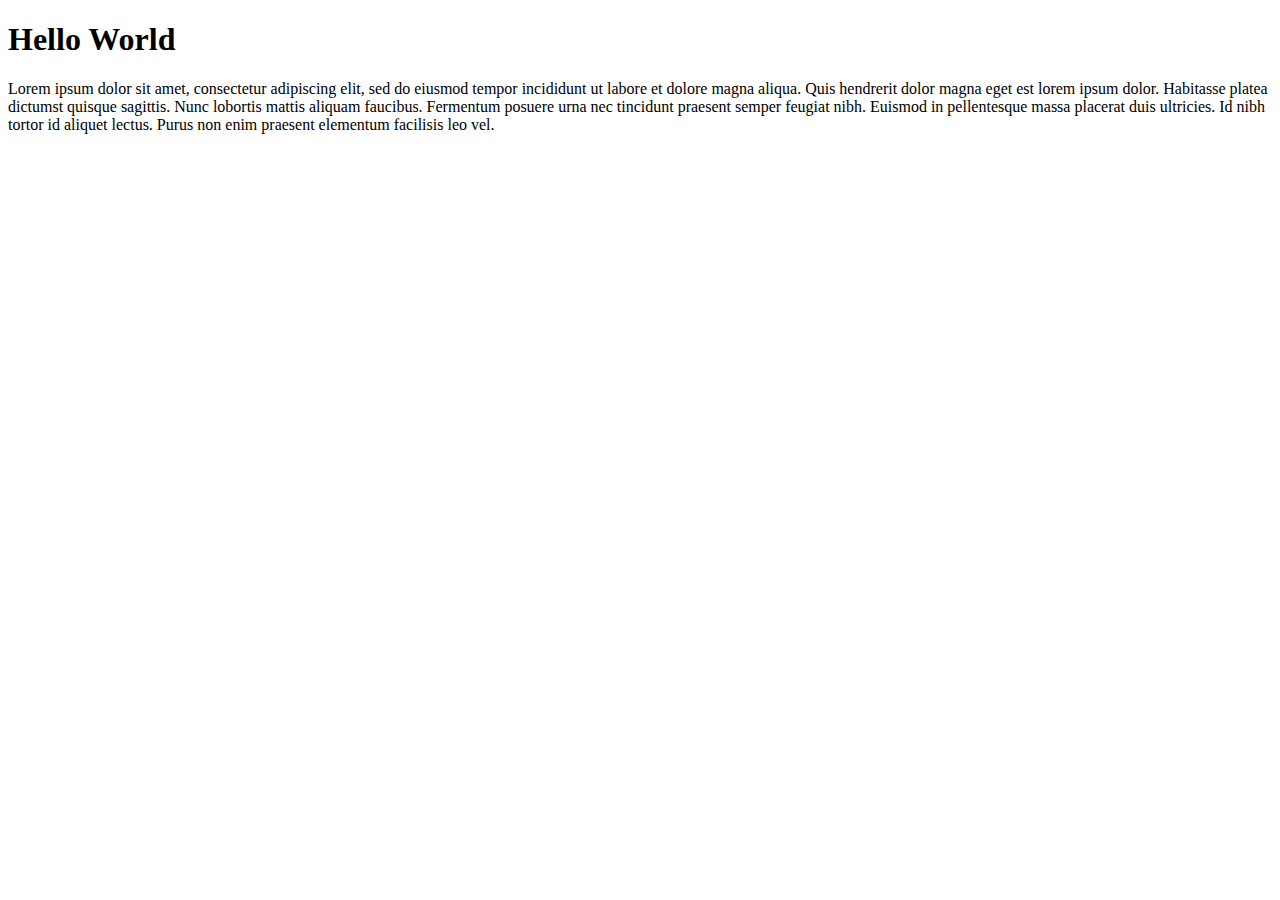
<file: exercise 1 /index.html>
<!DOCTYPE html>
<html lang="en">

<head>
    <meta charset="utf-8">
    <title>Exercise 1 | Hello World</title>
</head>

<body>
    <h1>Hello World</h1>
    <p>Lorem ipsum dolor sit amet, consectetur adipiscing elit, sed do eiusmod tempor incididunt ut labore et dolore
        magna aliqua. Quis hendrerit dolor magna eget est lorem ipsum dolor. Habitasse platea dictumst quisque sagittis.
        Nunc lobortis mattis aliquam faucibus. Fermentum posuere urna nec tincidunt praesent semper feugiat nibh.
        Euismod in pellentesque massa placerat duis ultricies. Id nibh tortor id aliquet lectus. Purus non enim praesent
        elementum facilisis leo vel.
    </p>
</body>

</html>
</file>
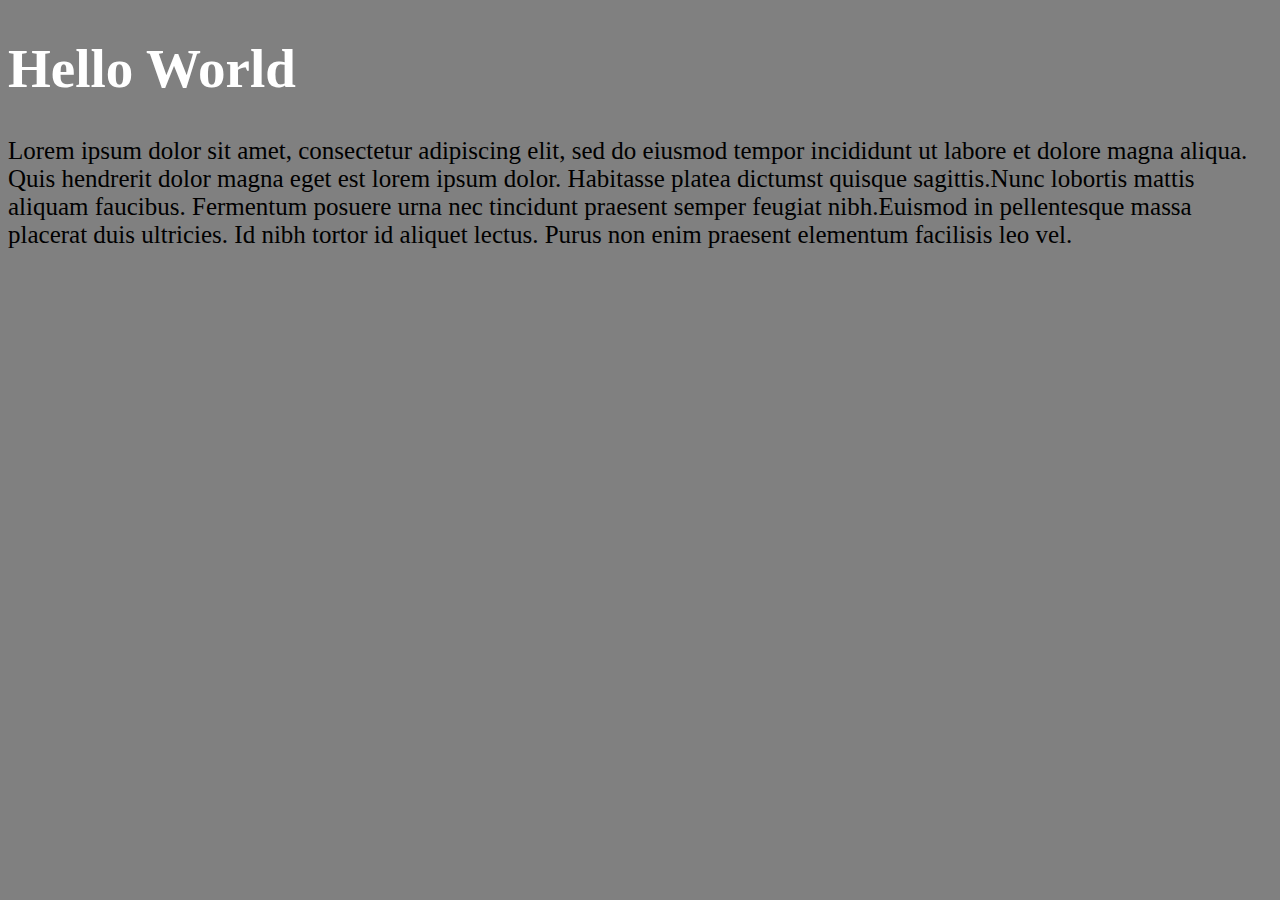
<file: exercise 2/index.html>
<!DOCTYPE html>
<html lng="en">

<head>
    <meta charset="utf-8">
    <title>Exercise 2 | CSS </title>
    <link rel="stylesheet" href="style.css">
</head>

<body>
    <h1 id="heading">Hello World</h1>
    <p class="para1">Lorem ipsum dolor sit amet, consectetur adipiscing elit, sed do eiusmod tempor incididunt ut labore
        et dolore magna aliqua. Quis hendrerit dolor magna eget est lorem ipsum dolor. Habitasse platea dictumst quisque
        sagittis.Nunc lobortis mattis aliquam faucibus. Fermentum posuere urna nec tincidunt praesent semper feugiat
        nibh.Euismod in pellentesque massa placerat duis ultricies. Id nibh tortor id aliquet lectus. Purus non enim
        praesent elementum facilisis leo vel.
    </p>
</body>

</html>
</file>
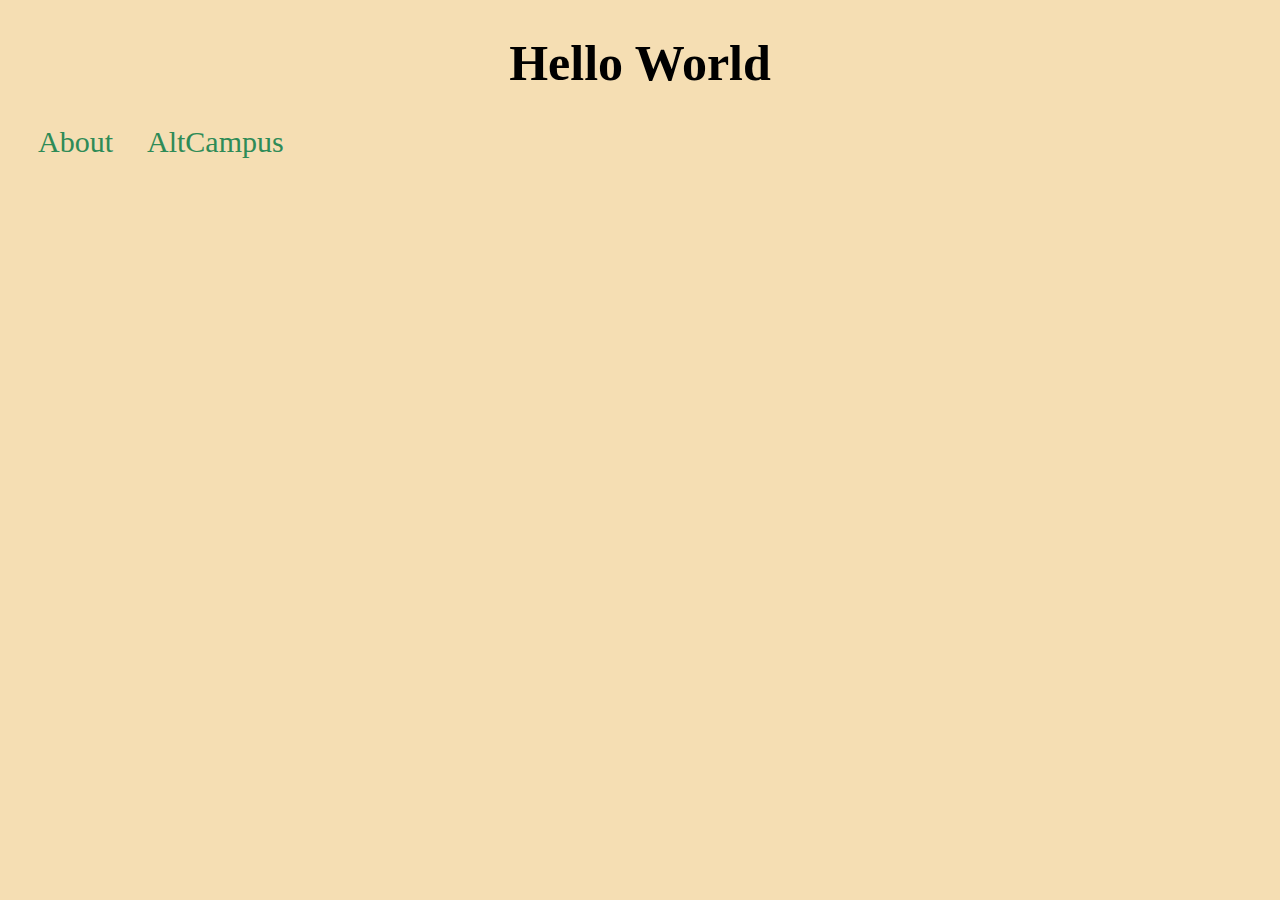
<file: exercise 3/1/index.html>
<!DOCTYPE html>
<html lng="en">

<head>
    <meta charset="utf-8">
    <title>Exercise 3 | 1</title>
    <link rel="stylesheet" href="style.css">
</head>

<body>
    <h1>Hello World</h1>
    <span class="links"><a href="about.html">About</a></span>
    <span class="links"><a href="https://altcampus.io/" target="_blank">AltCampus</a></span>
</body>

</html>
</file>
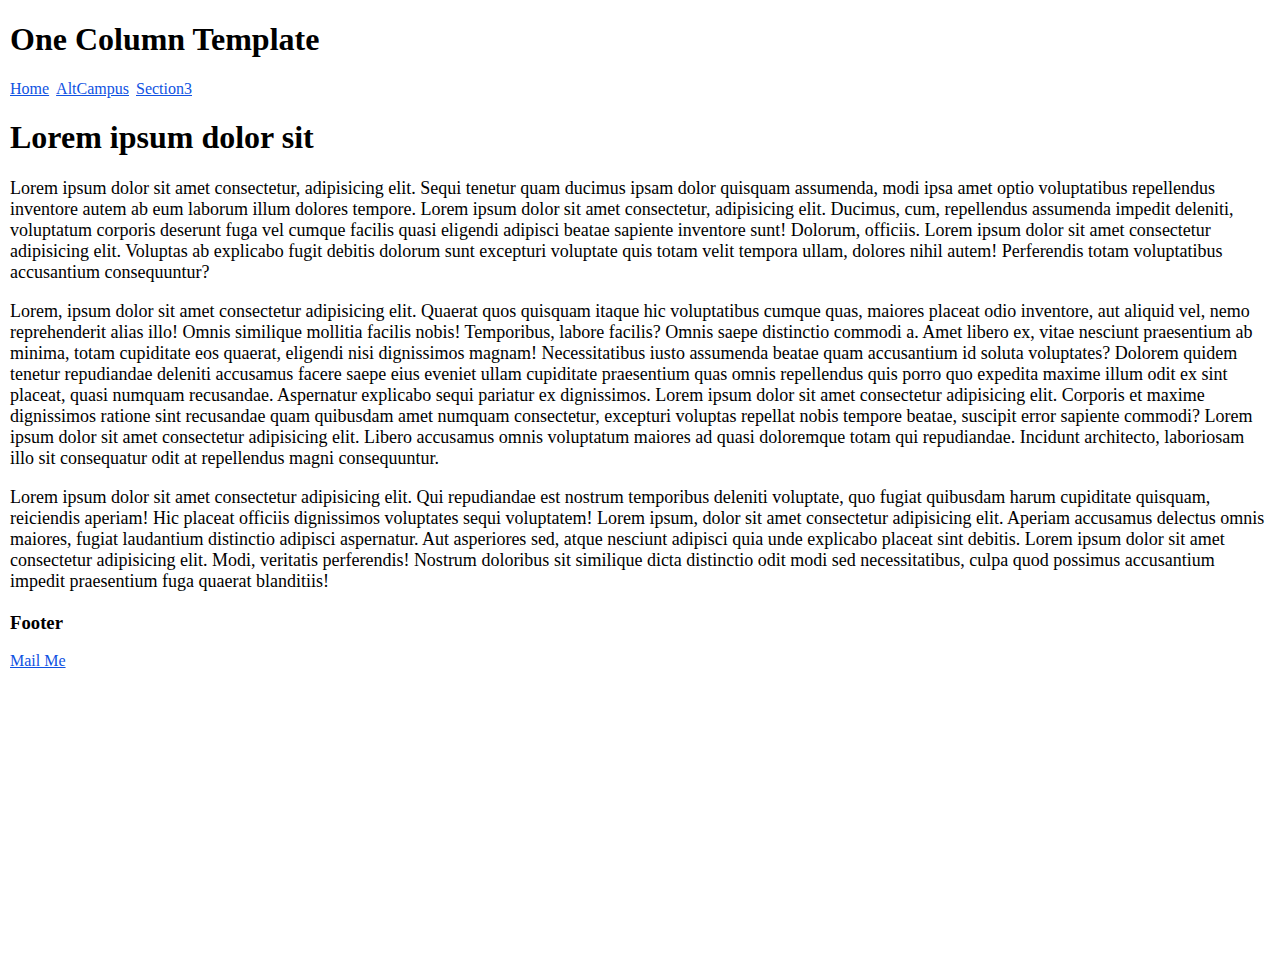
<file: pair-programming/about.html>
<!DOCTYPE html>
<html lang="en">

<head>
    <meta charset="UTF-8" />
    <title>Pair Programming | About Page</title>
    <link rel="stylesheet" href="style.css" />
</head>

<body>
    <header>
        <h1>One Column Template</h1>
        <nav>
            <ul>
                <li><a href="home.html">Home</a></li>
                <!-- -->
                <li><a href="https://altcampus.io/" target="_blank">AltCampus</a></li>
                <!-- -->
                <li><a href="home.html#sec3">Section3</a></li>
            </ul>
        </nav>
    </header>
    <main>
        <section>
            <article>
                <h1>Lorem ipsum dolor sit</h1>
                <p>
                    Lorem ipsum dolor sit amet consectetur, adipisicing elit. Sequi tenetur quam ducimus ipsam dolor
                    quisquam assumenda, modi ipsa amet optio voluptatibus repellendus inventore autem ab eum laborum
                    illum
                    dolores tempore. Lorem ipsum dolor sit amet consectetur, adipisicing elit. Ducimus, cum, repellendus
                    assumenda impedit deleniti, voluptatum corporis deserunt fuga vel cumque facilis quasi eligendi
                    adipisci
                    beatae sapiente inventore sunt! Dolorum, officiis. Lorem ipsum dolor sit amet consectetur
                    adipisicing
                    elit. Voluptas ab explicabo fugit debitis dolorum sunt excepturi voluptate quis totam velit tempora
                    ullam, dolores nihil autem! Perferendis totam voluptatibus accusantium consequuntur?
                </p>
                <p>
                    Lorem, ipsum dolor sit amet consectetur adipisicing elit. Quaerat quos quisquam itaque hic
                    voluptatibus
                    cumque quas, maiores placeat odio inventore, aut aliquid vel, nemo reprehenderit alias illo! Omnis
                    similique mollitia facilis nobis! Temporibus, labore facilis? Omnis saepe distinctio commodi a. Amet
                    libero ex, vitae nesciunt praesentium ab minima, totam cupiditate eos quaerat, eligendi nisi
                    dignissimos
                    magnam! Necessitatibus iusto assumenda beatae quam accusantium id soluta voluptates? Dolorem quidem
                    tenetur repudiandae deleniti accusamus facere saepe eius eveniet ullam cupiditate praesentium quas
                    omnis
                    repellendus quis porro quo expedita maxime illum odit ex sint placeat, quasi numquam recusandae.
                    Aspernatur explicabo sequi pariatur ex dignissimos. Lorem ipsum dolor sit amet consectetur
                    adipisicing
                    elit. Corporis et maxime dignissimos ratione sint recusandae quam quibusdam amet numquam
                    consectetur,
                    excepturi voluptas repellat nobis tempore beatae, suscipit error sapiente commodi? Lorem ipsum dolor
                    sit
                    amet consectetur adipisicing elit. Libero accusamus omnis voluptatum maiores ad quasi doloremque
                    totam
                    qui repudiandae. Incidunt architecto, laboriosam illo sit consequatur odit at repellendus magni
                    consequuntur.
                </p>
                <p id="sec3">
                    Lorem ipsum dolor sit amet consectetur adipisicing elit. Qui repudiandae est nostrum temporibus
                    deleniti
                    voluptate, quo fugiat quibusdam harum cupiditate quisquam, reiciendis aperiam! Hic placeat officiis
                    dignissimos voluptates sequi voluptatem! Lorem ipsum, dolor sit amet consectetur adipisicing elit.
                    Aperiam accusamus delectus omnis maiores, fugiat laudantium distinctio adipisci aspernatur. Aut
                    asperiores sed, atque nesciunt adipisci quia unde explicabo placeat sint debitis. Lorem ipsum dolor
                    sit
                    amet consectetur adipisicing elit. Modi, veritatis perferendis! Nostrum doloribus sit similique
                    dicta
                    distinctio odit modi sed necessitatibus, culpa quod possimus accusantium impedit praesentium fuga
                    quaerat blanditiis!
                </p>

            </article>
        </section>
    </main>
    <footer>
        <h3>Footer</h3>
        <a href="mailto:jaybhoyar1997@gmail.com?subject=Reaching%20Out&body=How%20are%20you?">Mail Me</a>
    </footer>
</body>

</html>
</file>
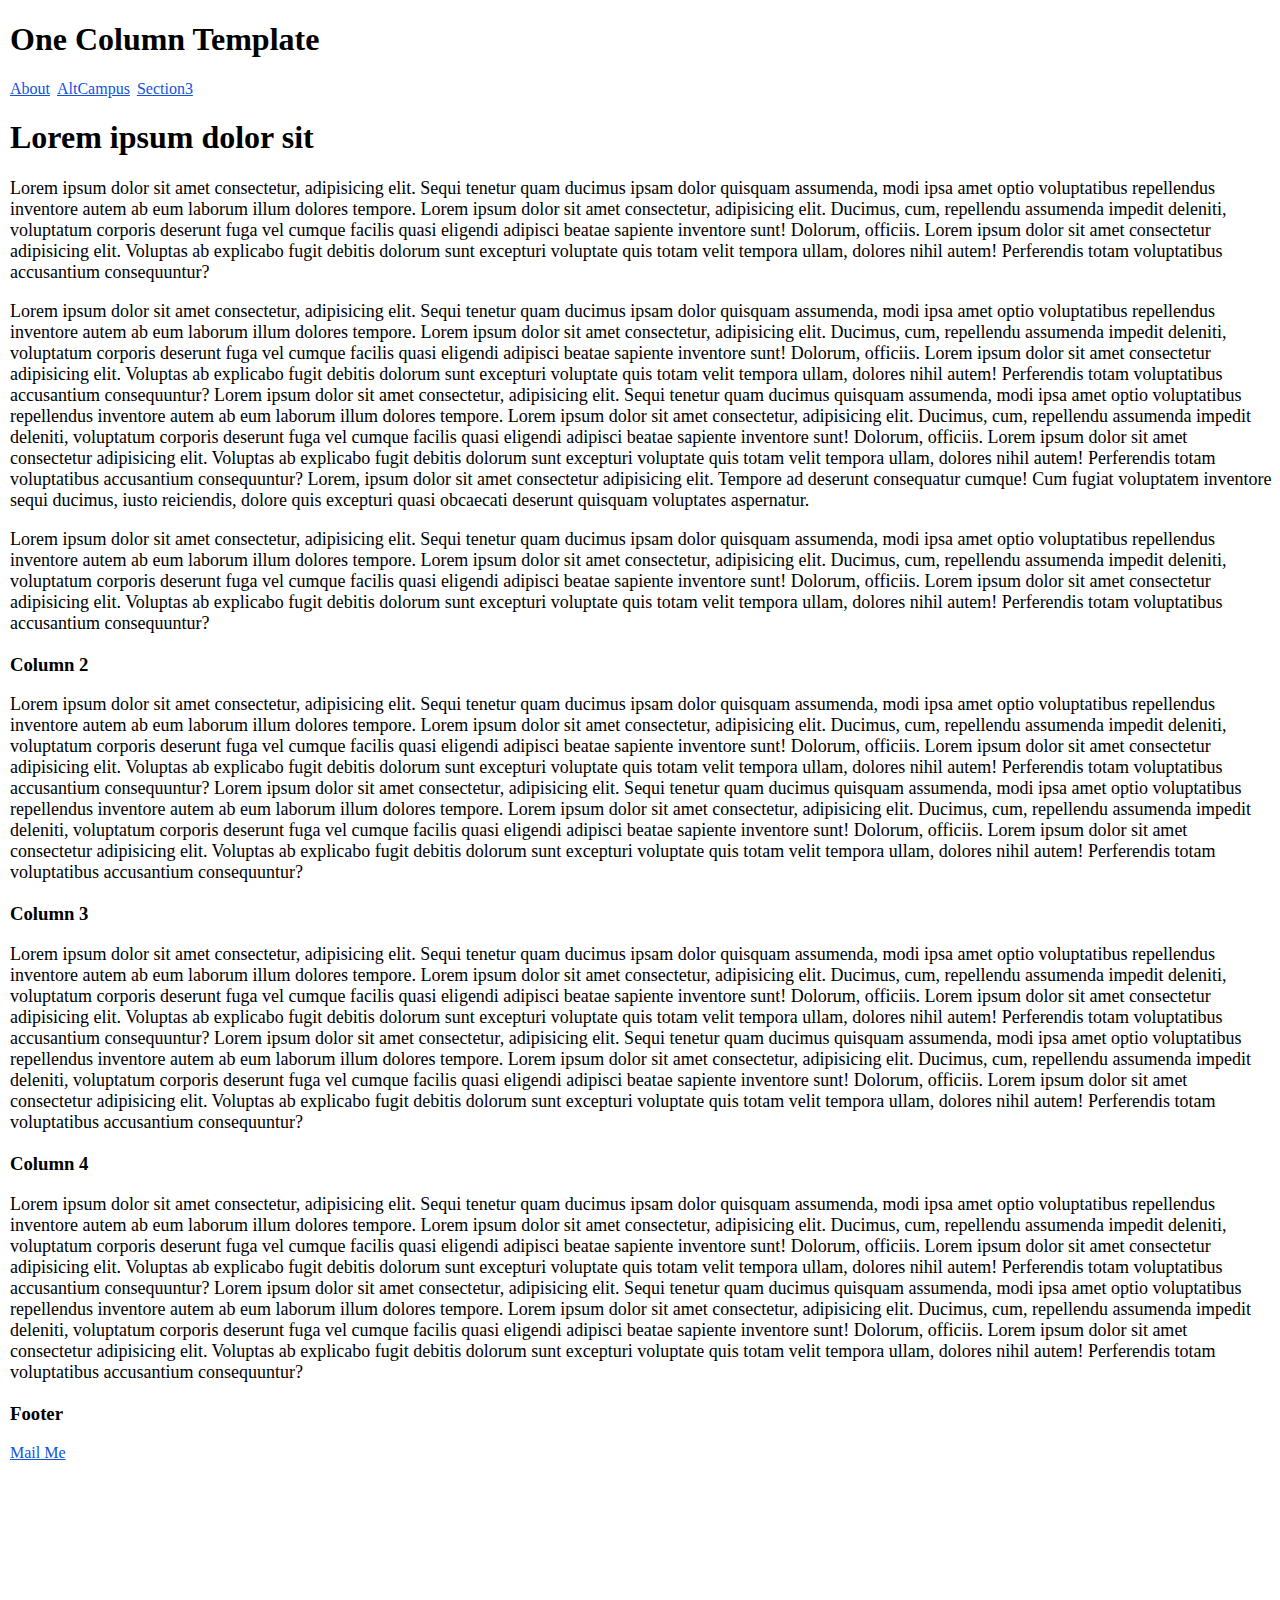
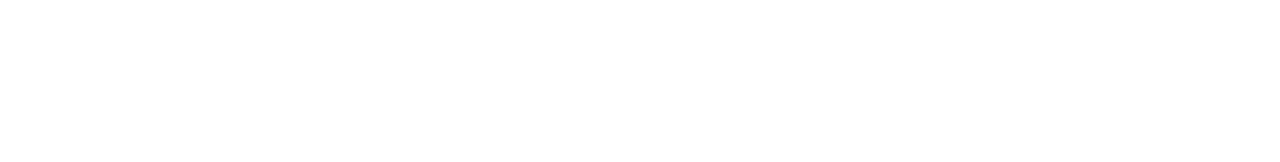
<file: pair-programming/home.html>
<!DOCTYPE html>
<html lang="en">

<head>
    <meta charset="UTF-8" />
    <title>Pair Programming | Home Page</title>
    <link rel="stylesheet" href="style.css" />
</head>

<body>
    <header>
        <h1>One Column Template</h1>
        <nav>
            <ul>
                <li><a href="about.html">About</a></li>
                <!-- -->
                <li><a href="https://altcampus.io/" target="_blank">AltCampus</a></li>
                <!-- -->
                <li><a href="#sec3">Section3</a></li>
            </ul>
        </nav>
    </header>
    <main>
        <section>
            <article>
                <h1>Lorem ipsum dolor sit</h1>
                <p>
                    Lorem ipsum dolor sit amet consectetur, adipisicing elit. Sequi tenetur quam ducimus ipsam dolor
                    quisquam assumenda, modi ipsa amet optio voluptatibus repellendus inventore autem ab eum laborum
                    illum dolores tempore. Lorem ipsum dolor sit amet consectetur, adipisicing elit. Ducimus, cum,
                    repellendu assumenda impedit deleniti, voluptatum corporis deserunt fuga vel cumque facilis quasi
                    eligendi adipisci beatae sapiente inventore sunt! Dolorum, officiis. Lorem ipsum dolor sit amet
                    consectetur adipisicing elit. Voluptas ab explicabo fugit debitis dolorum sunt excepturi voluptate
                    quis totam velit tempora ullam, dolores nihil autem! Perferendis totam voluptatibus accusantium
                    consequuntur?
                </p>
                <p>
                    Lorem ipsum dolor sit amet consectetur, adipisicing elit. Sequi tenetur quam ducimus ipsam dolor
                    quisquam assumenda, modi ipsa amet optio voluptatibus repellendus inventore autem ab eum laborum
                    illum dolores tempore. Lorem ipsum dolor sit amet consectetur, adipisicing elit. Ducimus, cum,
                    repellendu assumenda impedit deleniti, voluptatum corporis deserunt fuga vel cumque facilis quasi
                    eligendi adipisci beatae sapiente inventore sunt! Dolorum, officiis. Lorem ipsum dolor sit amet
                    consectetur adipisicing elit. Voluptas ab explicabo fugit debitis dolorum sunt excepturi voluptate
                    quis totam velit tempora ullam, dolores nihil autem! Perferendis totam voluptatibus accusantium
                    consequuntur? Lorem ipsum dolor sit amet consectetur, adipisicing elit. Sequi tenetur quam ducimus
                    quisquam assumenda, modi ipsa amet optio voluptatibus repellendus inventore autem ab eum laborum
                    illum dolores tempore. Lorem ipsum dolor sit amet consectetur, adipisicing elit. Ducimus, cum,
                    repellendu assumenda impedit deleniti, voluptatum corporis deserunt fuga vel cumque facilis quasi
                    eligendi adipisci beatae sapiente inventore sunt! Dolorum, officiis. Lorem ipsum dolor sit amet
                    consectetur adipisicing elit. Voluptas ab explicabo fugit debitis dolorum sunt excepturi voluptate
                    quis totam velit tempora ullam, dolores nihil autem! Perferendis totam voluptatibus accusantium
                    consequuntur? Lorem, ipsum dolor sit amet consectetur adipisicing elit. Tempore ad deserunt
                    consequatur cumque! Cum fugiat voluptatem inventore sequi ducimus, iusto reiciendis, dolore quis
                    excepturi quasi obcaecati deserunt quisquam voluptates aspernatur.
                </p>
                <p>
                    Lorem ipsum dolor sit amet consectetur, adipisicing elit. Sequi tenetur quam ducimus ipsam dolor
                    quisquam assumenda, modi ipsa amet optio voluptatibus repellendus inventore autem ab eum laborum
                    illum dolores tempore. Lorem ipsum dolor sit amet consectetur, adipisicing elit. Ducimus, cum,
                    repellendu assumenda impedit deleniti, voluptatum corporis deserunt fuga vel cumque facilis quasi
                    eligendi adipisci beatae sapiente inventore sunt! Dolorum, officiis. Lorem ipsum dolor sit amet
                    consectetur adipisicing elit. Voluptas ab explicabo fugit debitis dolorum sunt excepturi voluptate
                    quis totam velit tempora ullam, dolores nihil autem! Perferendis totam voluptatibus accusantium
                    consequuntur?
                </p>
            </article>
        </section>
        <section>
            <article>
                <h3>Column 2</h3>
                <p>
                    Lorem ipsum dolor sit amet consectetur, adipisicing elit. Sequi tenetur quam ducimus ipsam dolor
                    quisquam assumenda, modi ipsa amet optio voluptatibus repellendus inventore autem ab eum laborum
                    illum dolores tempore. Lorem ipsum dolor sit amet consectetur, adipisicing elit. Ducimus, cum,
                    repellendu assumenda impedit deleniti, voluptatum corporis deserunt fuga vel cumque facilis quasi
                    eligendi adipisci beatae sapiente inventore sunt! Dolorum, officiis. Lorem ipsum dolor sit amet
                    consectetur adipisicing elit. Voluptas ab explicabo fugit debitis dolorum sunt excepturi voluptate
                    quis totam velit tempora ullam, dolores nihil autem! Perferendis totam voluptatibus accusantium
                    consequuntur? Lorem ipsum dolor sit amet consectetur, adipisicing elit. Sequi tenetur quam ducimus
                    quisquam assumenda, modi ipsa amet optio voluptatibus repellendus inventore autem ab eum laborum
                    illum dolores tempore. Lorem ipsum dolor sit amet consectetur, adipisicing elit. Ducimus, cum,
                    repellendu assumenda impedit deleniti, voluptatum corporis deserunt fuga vel cumque facilis quasi
                    eligendi adipisci beatae sapiente inventore sunt! Dolorum, officiis. Lorem ipsum dolor sit amet
                    consectetur adipisicing elit. Voluptas ab explicabo fugit debitis dolorum sunt excepturi voluptate
                    quis totam velit tempora ullam, dolores nihil autem! Perferendis totam voluptatibus accusantium
                    consequuntur?
                </p>
            </article>
        </section>
        <section>
            <article>
                <h3 id="sec3">Column 3</h3>
                <p>
                    Lorem ipsum dolor sit amet consectetur, adipisicing elit. Sequi tenetur quam ducimus ipsam dolor
                    quisquam assumenda, modi ipsa amet optio voluptatibus repellendus inventore autem ab eum laborum
                    illum dolores tempore. Lorem ipsum dolor sit amet consectetur, adipisicing elit. Ducimus, cum,
                    repellendu assumenda impedit deleniti, voluptatum corporis deserunt fuga vel cumque facilis quasi
                    eligendi adipisci beatae sapiente inventore sunt! Dolorum, officiis. Lorem ipsum dolor sit amet
                    consectetur adipisicing elit. Voluptas ab explicabo fugit debitis dolorum sunt excepturi voluptate
                    quis totam velit tempora ullam, dolores nihil autem! Perferendis totam voluptatibus accusantium
                    consequuntur? Lorem ipsum dolor sit amet consectetur, adipisicing elit. Sequi tenetur quam ducimus
                    quisquam assumenda, modi ipsa amet optio voluptatibus repellendus inventore autem ab eum laborum
                    illum dolores tempore. Lorem ipsum dolor sit amet consectetur, adipisicing elit. Ducimus, cum,
                    repellendu assumenda impedit deleniti, voluptatum corporis deserunt fuga vel cumque facilis quasi
                    eligendi adipisci beatae sapiente inventore sunt! Dolorum, officiis. Lorem ipsum dolor sit amet
                    consectetur adipisicing elit. Voluptas ab explicabo fugit debitis dolorum sunt excepturi voluptate
                    quis totam velit tempora ullam, dolores nihil autem! Perferendis totam voluptatibus accusantium
                    consequuntur?
                </p>
            </article>
        </section>
        <section>
            <article>
                <h3>Column 4</h3>
                <p>
                    Lorem ipsum dolor sit amet consectetur, adipisicing elit. Sequi tenetur quam ducimus ipsam dolor
                    quisquam assumenda, modi ipsa amet optio voluptatibus repellendus inventore autem ab eum laborum
                    illum dolores tempore. Lorem ipsum dolor sit amet consectetur, adipisicing elit. Ducimus, cum,
                    repellendu assumenda impedit deleniti, voluptatum corporis deserunt fuga vel cumque facilis quasi
                    eligendi adipisci beatae sapiente inventore sunt! Dolorum, officiis. Lorem ipsum dolor sit amet
                    consectetur adipisicing elit. Voluptas ab explicabo fugit debitis dolorum sunt excepturi voluptate
                    quis totam velit tempora ullam, dolores nihil autem! Perferendis totam voluptatibus accusantium
                    consequuntur? Lorem ipsum dolor sit amet consectetur, adipisicing elit. Sequi tenetur quam ducimus
                    quisquam assumenda, modi ipsa amet optio voluptatibus repellendus inventore autem ab eum laborum
                    illum dolores tempore. Lorem ipsum dolor sit amet consectetur, adipisicing elit. Ducimus, cum,
                    repellendu assumenda impedit deleniti, voluptatum corporis deserunt fuga vel cumque facilis quasi
                    eligendi adipisci beatae sapiente inventore sunt! Dolorum, officiis. Lorem ipsum dolor sit amet
                    consectetur adipisicing elit. Voluptas ab explicabo fugit debitis dolorum sunt excepturi voluptate
                    quis totam velit tempora ullam, dolores nihil autem! Perferendis totam voluptatibus accusantium
                    consequuntur?
                </p>
            </article>
        </section>
    </main>
    <footer>
        <h3>Footer</h3>
        <a href="mailto:jaybhoyar1997@gmail.com?subject=Reaching%20Out&body=How%20are%20you?">Mail Me</a>
    </footer>
</body>

</html>
</file>
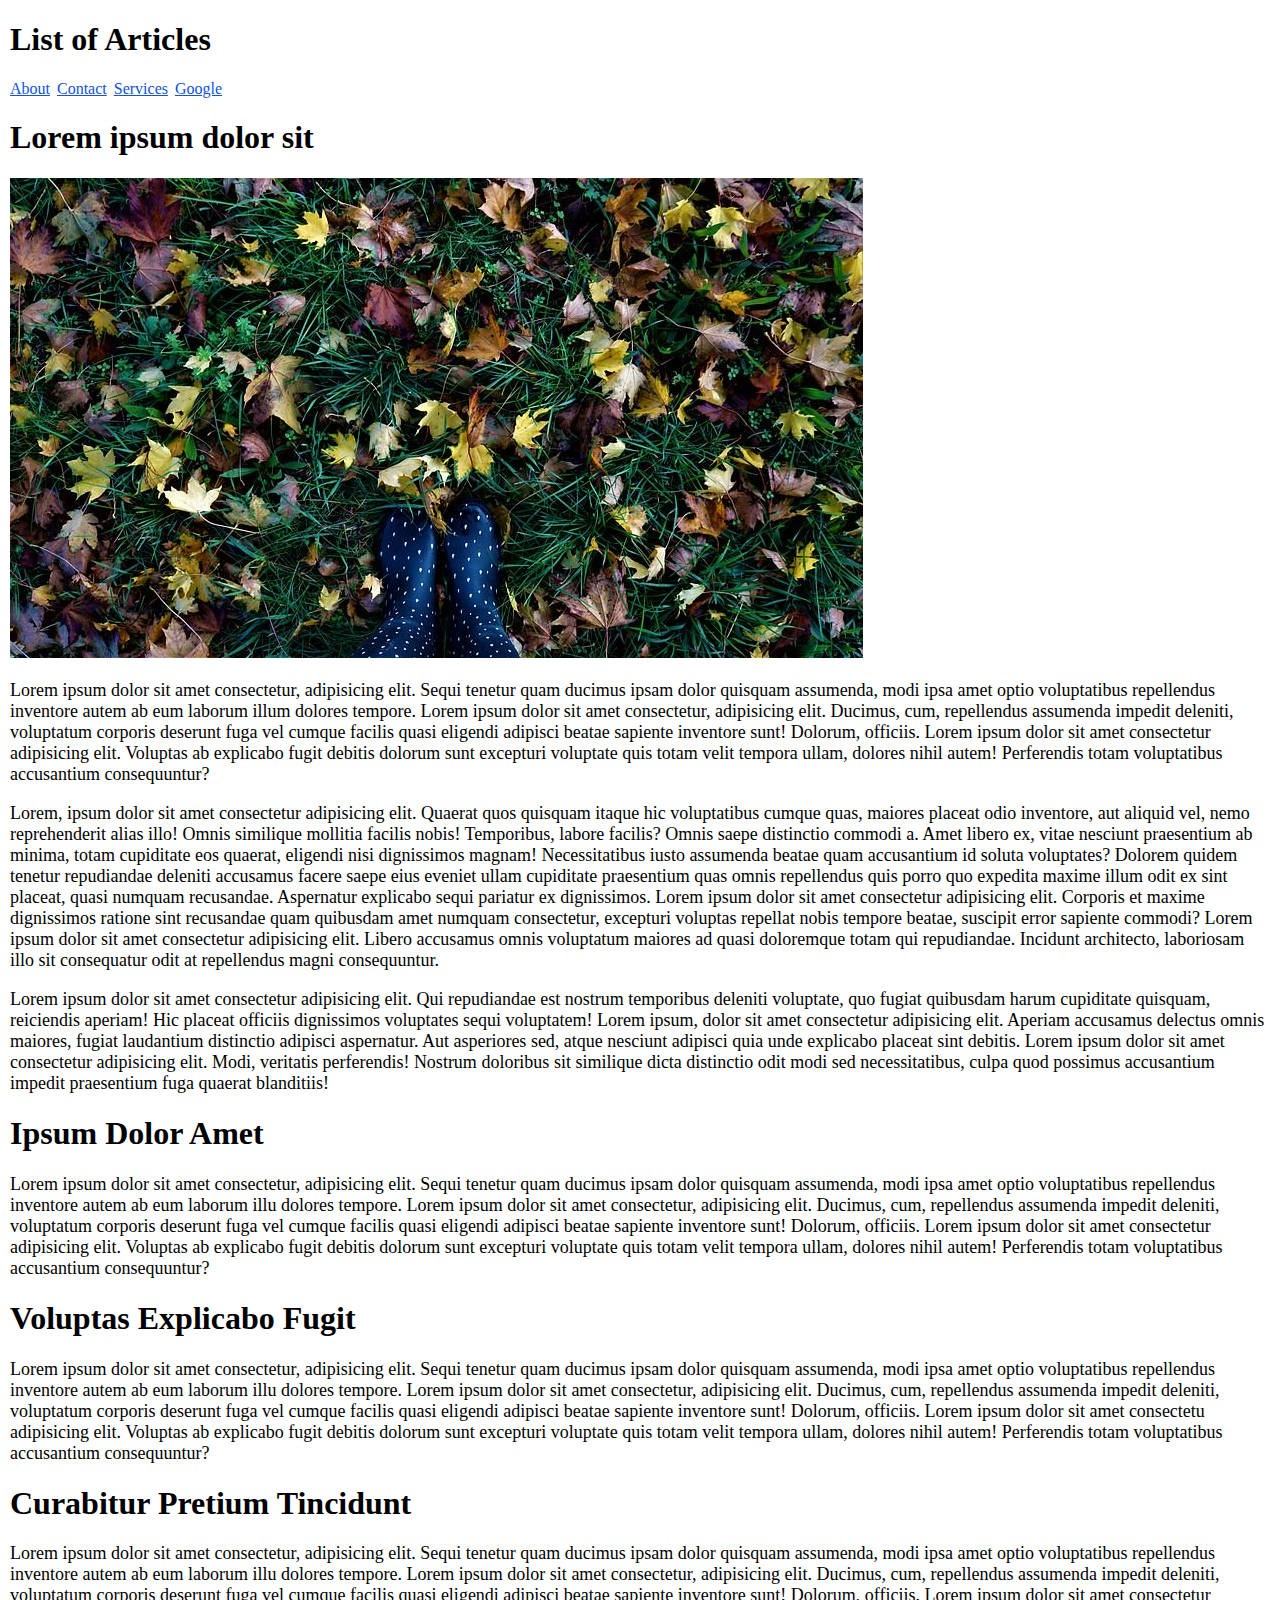
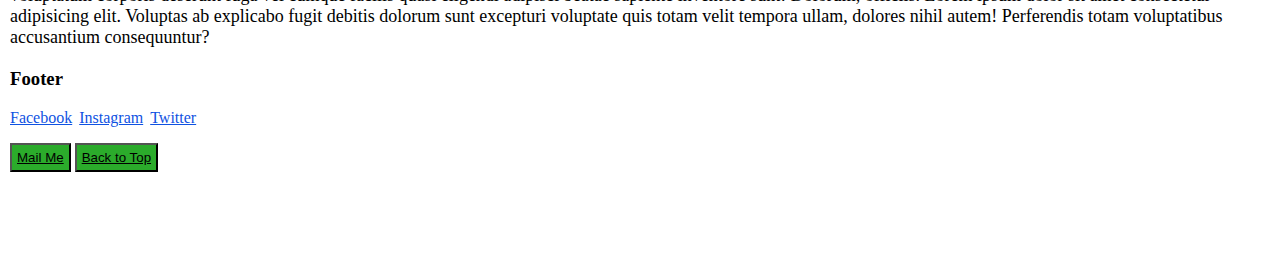
<file: project/about.html>
<!DOCTYPE html>
<html lang="en">

<head>
    <meta charset="UTF-8" />
    <title>Project | About Page</title>
    <link rel="stylesheet" href="style.css" />
</head>

<body id="top">
    <header>
        <h1>List of Articles</h1>
        <nav>
            <ul>
                <li><a href="about.html">About</a></li>
                <li><a href="contact.html">Contact</a></li>
                <li><a href="service.html">Services</a></li>
                <li><a href="https://google.co.in" target="_blank">Google</a></li>
            </ul>
        </nav>
    </header>
    <main>
        <section>
            <article>
                <h1>Lorem ipsum dolor sit</h1>
                <img src="../project/assets/images/autumn.jpg" alt="autumn">
                <p>
                    Lorem ipsum dolor sit amet consectetur, adipisicing elit. Sequi tenetur quam ducimus ipsam dolor
                    quisquam assumenda, modi ipsa amet optio voluptatibus repellendus inventore autem ab eum laborum
                    illum
                    dolores tempore. Lorem ipsum dolor sit amet consectetur, adipisicing elit. Ducimus, cum, repellendus
                    assumenda impedit deleniti, voluptatum corporis deserunt fuga vel cumque facilis quasi eligendi
                    adipisci
                    beatae sapiente inventore sunt! Dolorum, officiis. Lorem ipsum dolor sit amet consectetur
                    adipisicing
                    elit. Voluptas ab explicabo fugit debitis dolorum sunt excepturi voluptate quis totam velit tempora
                    ullam, dolores nihil autem! Perferendis totam voluptatibus accusantium consequuntur?
                </p>
                <p>
                    Lorem, ipsum dolor sit amet consectetur adipisicing elit. Quaerat quos quisquam itaque hic
                    voluptatibus
                    cumque quas, maiores placeat odio inventore, aut aliquid vel, nemo reprehenderit alias illo! Omnis
                    similique mollitia facilis nobis! Temporibus, labore facilis? Omnis saepe distinctio commodi a. Amet
                    libero ex, vitae nesciunt praesentium ab minima, totam cupiditate eos quaerat, eligendi nisi
                    dignissimos
                    magnam! Necessitatibus iusto assumenda beatae quam accusantium id soluta voluptates? Dolorem quidem
                    tenetur repudiandae deleniti accusamus facere saepe eius eveniet ullam cupiditate praesentium quas
                    omnis
                    repellendus quis porro quo expedita maxime illum odit ex sint placeat, quasi numquam recusandae.
                    Aspernatur explicabo sequi pariatur ex dignissimos. Lorem ipsum dolor sit amet consectetur
                    adipisicing
                    elit. Corporis et maxime dignissimos ratione sint recusandae quam quibusdam amet numquam
                    consectetur,
                    excepturi voluptas repellat nobis tempore beatae, suscipit error sapiente commodi? Lorem ipsum dolor
                    sit
                    amet consectetur adipisicing elit. Libero accusamus omnis voluptatum maiores ad quasi doloremque
                    totam
                    qui repudiandae. Incidunt architecto, laboriosam illo sit consequatur odit at repellendus magni
                    consequuntur.
                </p>
                <p>
                    Lorem ipsum dolor sit amet consectetur adipisicing elit. Qui repudiandae est nostrum temporibus
                    deleniti
                    voluptate, quo fugiat quibusdam harum cupiditate quisquam, reiciendis aperiam! Hic placeat officiis
                    dignissimos voluptates sequi voluptatem! Lorem ipsum, dolor sit amet consectetur adipisicing elit.
                    Aperiam accusamus delectus omnis maiores, fugiat laudantium distinctio adipisci aspernatur. Aut
                    asperiores sed, atque nesciunt adipisci quia unde explicabo placeat sint debitis. Lorem ipsum dolor
                    sit
                    amet consectetur adipisicing elit. Modi, veritatis perferendis! Nostrum doloribus sit similique
                    dicta
                    distinctio odit modi sed necessitatibus, culpa quod possimus accusantium impedit praesentium fuga
                    quaerat blanditiis!
                </p>
            </article>
        </section>
        <section>
            <article>
                <h1>Ipsum Dolor Amet</h1>
                <p>
                    Lorem ipsum dolor sit amet consectetur, adipisicing elit. Sequi tenetur quam ducimus ipsam dolor
                    quisquam assumenda, modi ipsa amet optio voluptatibus repellendus inventore autem ab eum laborum
                    illu dolores tempore. Lorem ipsum dolor sit amet consectetur, adipisicing elit. Ducimus, cum,
                    repellendus
                    assumenda impedit deleniti, voluptatum corporis deserunt fuga vel cumque facilis quasi eligendi
                    adipisci
                    beatae sapiente inventore sunt! Dolorum, officiis. Lorem ipsum dolor sit amet consectetur
                    adipisicing
                    elit. Voluptas ab explicabo fugit debitis dolorum sunt excepturi voluptate quis totam velit tempora
                    ullam, dolores nihil autem! Perferendis totam voluptatibus accusantium consequuntur?
                </p>
            </article>
        </section>
        <section>
            <article>
                <h1>Voluptas Explicabo Fugit</h1>
                <p>
                    Lorem ipsum dolor sit amet consectetur, adipisicing elit. Sequi tenetur quam ducimus ipsam dolor
                    quisquam assumenda, modi ipsa amet optio voluptatibus repellendus inventore autem ab eum laborum
                    illu dolores tempore. Lorem ipsum dolor sit amet consectetur, adipisicing elit. Ducimus, cum,
                    repellendus assumenda impedit deleniti, voluptatum corporis deserunt fuga vel cumque facilis quasi
                    eligendi adipisci beatae sapiente inventore sunt! Dolorum, officiis. Lorem ipsum dolor sit amet
                    consectetu adipisicing elit. Voluptas ab explicabo fugit debitis dolorum sunt excepturi voluptate
                    quis totam velit tempora ullam, dolores nihil autem! Perferendis totam voluptatibus accusantium
                    consequuntur?
                </p>
            </article>
        </section>
        <section>
            <article>
                <h1>Curabitur Pretium Tincidunt</h1>
                <p>
                    Lorem ipsum dolor sit amet consectetur, adipisicing elit. Sequi tenetur quam ducimus ipsam dolor
                    quisquam assumenda, modi ipsa amet optio voluptatibus repellendus inventore autem ab eum laborum
                    illu dolores tempore. Lorem ipsum dolor sit amet consectetur, adipisicing elit. Ducimus, cum,
                    repellendus
                    assumenda impedit deleniti, voluptatum corporis deserunt fuga vel cumque facilis quasi eligendi
                    adipisci
                    beatae sapiente inventore sunt! Dolorum, officiis. Lorem ipsum dolor sit amet consectetur
                    adipisicing
                    elit. Voluptas ab explicabo fugit debitis dolorum sunt excepturi voluptate quis totam velit tempora
                    ullam, dolores nihil autem! Perferendis totam voluptatibus accusantium consequuntur?
                </p>
            </article>
        </section>
    </main>
    <footer>
        <h3>Footer</h3>
        <nav>
            <ul>
                <li><a href="https://www.facebook.com/" target="_blank">Facebook</a></li>
                <li><a href="https://www.instagram.com/" target="_blank">Instagram</a></li>
                <li><a href="https://twitter.com/jaybhoyar/" target="_blank">Twitter</a></li>
            </ul>
        </nav>
        <button class="btn">
            <a href="mailto:jaybhoyar1997@gmail.com?subject=Reaching%20Out&body=How%20are%20you?">Mail
                Me</a>
        </button>
        <button class="btn"><a href="#top">Back to Top</a></button>
    </footer>
</body>

</html>
</file>
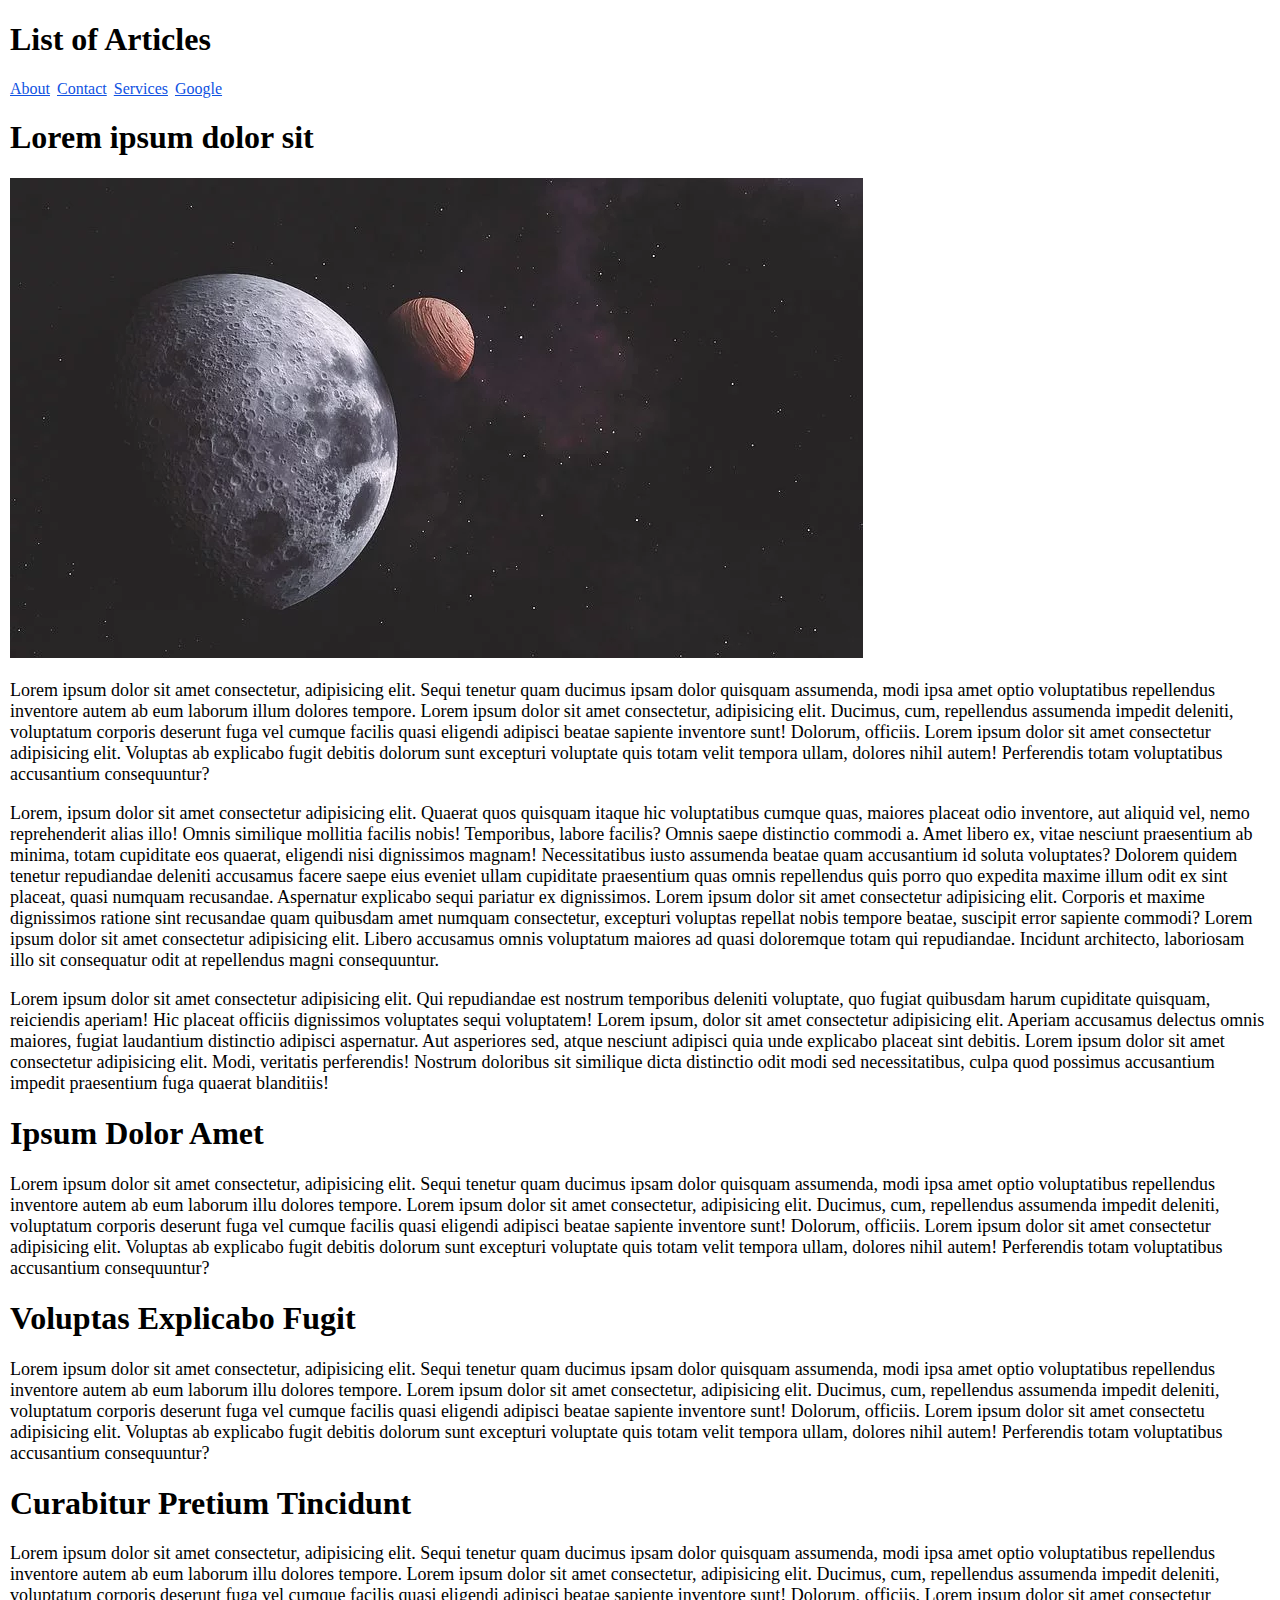
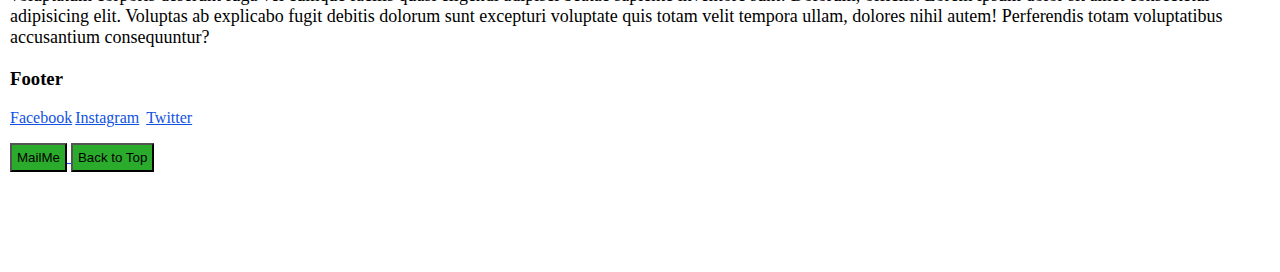
<file: project/contact.html>
<!DOCTYPE html>
<html lang="en">

<head>
    <meta charset="UTF-8" />
    <title>Project | Contact Page</title>
    <link rel="stylesheet" href="style.css" />
</head>

<body id="top">
    <header>
        <h1>List of Articles</h1>
        <nav>
            <ul>
                <li><a href="about.html">About</a></li>
                <li><a href="contact.html">Contact</a></li>
                <li><a href="service.html">Services</a></li>
                <li><a href="https://google.co.in" target="_blank">Google</a></li>
            </ul>
        </nav>
    </header>
    <main>
        <section>
            <article>
                <h1>Lorem ipsum dolor sit</h1>
                <img src="../project/assets/images/universe.webp" alt="universe">
                <p>
                    Lorem ipsum dolor sit amet consectetur, adipisicing elit. Sequi tenetur quam ducimus ipsam dolor
                    quisquam assumenda, modi ipsa amet optio voluptatibus repellendus inventore autem ab eum laborum
                    illum
                    dolores tempore. Lorem ipsum dolor sit amet consectetur, adipisicing elit. Ducimus, cum, repellendus
                    assumenda impedit deleniti, voluptatum corporis deserunt fuga vel cumque facilis quasi eligendi
                    adipisci
                    beatae sapiente inventore sunt! Dolorum, officiis. Lorem ipsum dolor sit amet consectetur
                    adipisicing
                    elit. Voluptas ab explicabo fugit debitis dolorum sunt excepturi voluptate quis totam velit tempora
                    ullam, dolores nihil autem! Perferendis totam voluptatibus accusantium consequuntur?
                </p>
                <p>
                    Lorem, ipsum dolor sit amet consectetur adipisicing elit. Quaerat quos quisquam itaque hic
                    voluptatibus
                    cumque quas, maiores placeat odio inventore, aut aliquid vel, nemo reprehenderit alias illo! Omnis
                    similique mollitia facilis nobis! Temporibus, labore facilis? Omnis saepe distinctio commodi a. Amet
                    libero ex, vitae nesciunt praesentium ab minima, totam cupiditate eos quaerat, eligendi nisi
                    dignissimos
                    magnam! Necessitatibus iusto assumenda beatae quam accusantium id soluta voluptates? Dolorem quidem
                    tenetur repudiandae deleniti accusamus facere saepe eius eveniet ullam cupiditate praesentium quas
                    omnis
                    repellendus quis porro quo expedita maxime illum odit ex sint placeat, quasi numquam recusandae.
                    Aspernatur explicabo sequi pariatur ex dignissimos. Lorem ipsum dolor sit amet consectetur
                    adipisicing
                    elit. Corporis et maxime dignissimos ratione sint recusandae quam quibusdam amet numquam
                    consectetur,
                    excepturi voluptas repellat nobis tempore beatae, suscipit error sapiente commodi? Lorem ipsum dolor
                    sit
                    amet consectetur adipisicing elit. Libero accusamus omnis voluptatum maiores ad quasi doloremque
                    totam
                    qui repudiandae. Incidunt architecto, laboriosam illo sit consequatur odit at repellendus magni
                    consequuntur.
                </p>
                <p>
                    Lorem ipsum dolor sit amet consectetur adipisicing elit. Qui repudiandae est nostrum temporibus
                    deleniti
                    voluptate, quo fugiat quibusdam harum cupiditate quisquam, reiciendis aperiam! Hic placeat officiis
                    dignissimos voluptates sequi voluptatem! Lorem ipsum, dolor sit amet consectetur adipisicing elit.
                    Aperiam accusamus delectus omnis maiores, fugiat laudantium distinctio adipisci aspernatur. Aut
                    asperiores sed, atque nesciunt adipisci quia unde explicabo placeat sint debitis. Lorem ipsum dolor
                    sit
                    amet consectetur adipisicing elit. Modi, veritatis perferendis! Nostrum doloribus sit similique
                    dicta
                    distinctio odit modi sed necessitatibus, culpa quod possimus accusantium impedit praesentium fuga
                    quaerat blanditiis!
                </p>
            </article>
        </section>
        <section>
            <article>
                <h1>Ipsum Dolor Amet</h1>
                <p>
                    Lorem ipsum dolor sit amet consectetur, adipisicing elit. Sequi tenetur quam ducimus ipsam dolor
                    quisquam assumenda, modi ipsa amet optio voluptatibus repellendus inventore autem ab eum laborum
                    illu dolores tempore. Lorem ipsum dolor sit amet consectetur, adipisicing elit. Ducimus, cum,
                    repellendus
                    assumenda impedit deleniti, voluptatum corporis deserunt fuga vel cumque facilis quasi eligendi
                    adipisci
                    beatae sapiente inventore sunt! Dolorum, officiis. Lorem ipsum dolor sit amet consectetur
                    adipisicing
                    elit. Voluptas ab explicabo fugit debitis dolorum sunt excepturi voluptate quis totam velit tempora
                    ullam, dolores nihil autem! Perferendis totam voluptatibus accusantium consequuntur?
                </p>
            </article>
        </section>
        <section>
            <article>
                <h1>Voluptas Explicabo Fugit</h1>
                <p>
                    Lorem ipsum dolor sit amet consectetur, adipisicing elit. Sequi tenetur quam ducimus ipsam dolor
                    quisquam assumenda, modi ipsa amet optio voluptatibus repellendus inventore autem ab eum laborum
                    illu dolores tempore. Lorem ipsum dolor sit amet consectetur, adipisicing elit. Ducimus, cum,
                    repellendus assumenda impedit deleniti, voluptatum corporis deserunt fuga vel cumque facilis quasi
                    eligendi adipisci beatae sapiente inventore sunt! Dolorum, officiis. Lorem ipsum dolor sit amet
                    consectetu adipisicing elit. Voluptas ab explicabo fugit debitis dolorum sunt excepturi voluptate
                    quis totam velit tempora ullam, dolores nihil autem! Perferendis totam voluptatibus accusantium
                    consequuntur?
                </p>
            </article>
        </section>
        <section>
            <article>
                <h1>Curabitur Pretium Tincidunt</h1>
                <p>
                    Lorem ipsum dolor sit amet consectetur, adipisicing elit. Sequi tenetur quam ducimus ipsam dolor
                    quisquam assumenda, modi ipsa amet optio voluptatibus repellendus inventore autem ab eum laborum
                    illu dolores tempore. Lorem ipsum dolor sit amet consectetur, adipisicing elit. Ducimus, cum,
                    repellendus
                    assumenda impedit deleniti, voluptatum corporis deserunt fuga vel cumque facilis quasi eligendi
                    adipisci
                    beatae sapiente inventore sunt! Dolorum, officiis. Lorem ipsum dolor sit amet consectetur
                    adipisicing
                    elit. Voluptas ab explicabo fugit debitis dolorum sunt excepturi voluptate quis totam velit tempora
                    ullam, dolores nihil autem! Perferendis totam voluptatibus accusantium consequuntur?
                </p>
            </article>
        </section>
    </main>
    <footer>
        <h3>Footer</h3>
        <nav>
            <ul>
                <li><a href="https://www.facebook.com/" target="_blank">Facebook</a</li> <!-- -->
                <li><a href="https://www.instagram.com/" target="_blank">Instagram</a></li><!-- -->
                <li><a href="https://twitter.com/jaybhoyar/" target="_blank">Twitter</a></li>
            </ul>
        </nav>
        <a href="mailto:jaybhoyar1997@gmail.com?subject=Reaching%20Out&body=How%20are%20you?">
            <button class="btn">MailMe</button>
        </a>
        <a href="#top"><button class="btn">Back to Top</button></a>
    </footer>
</body>
</file>
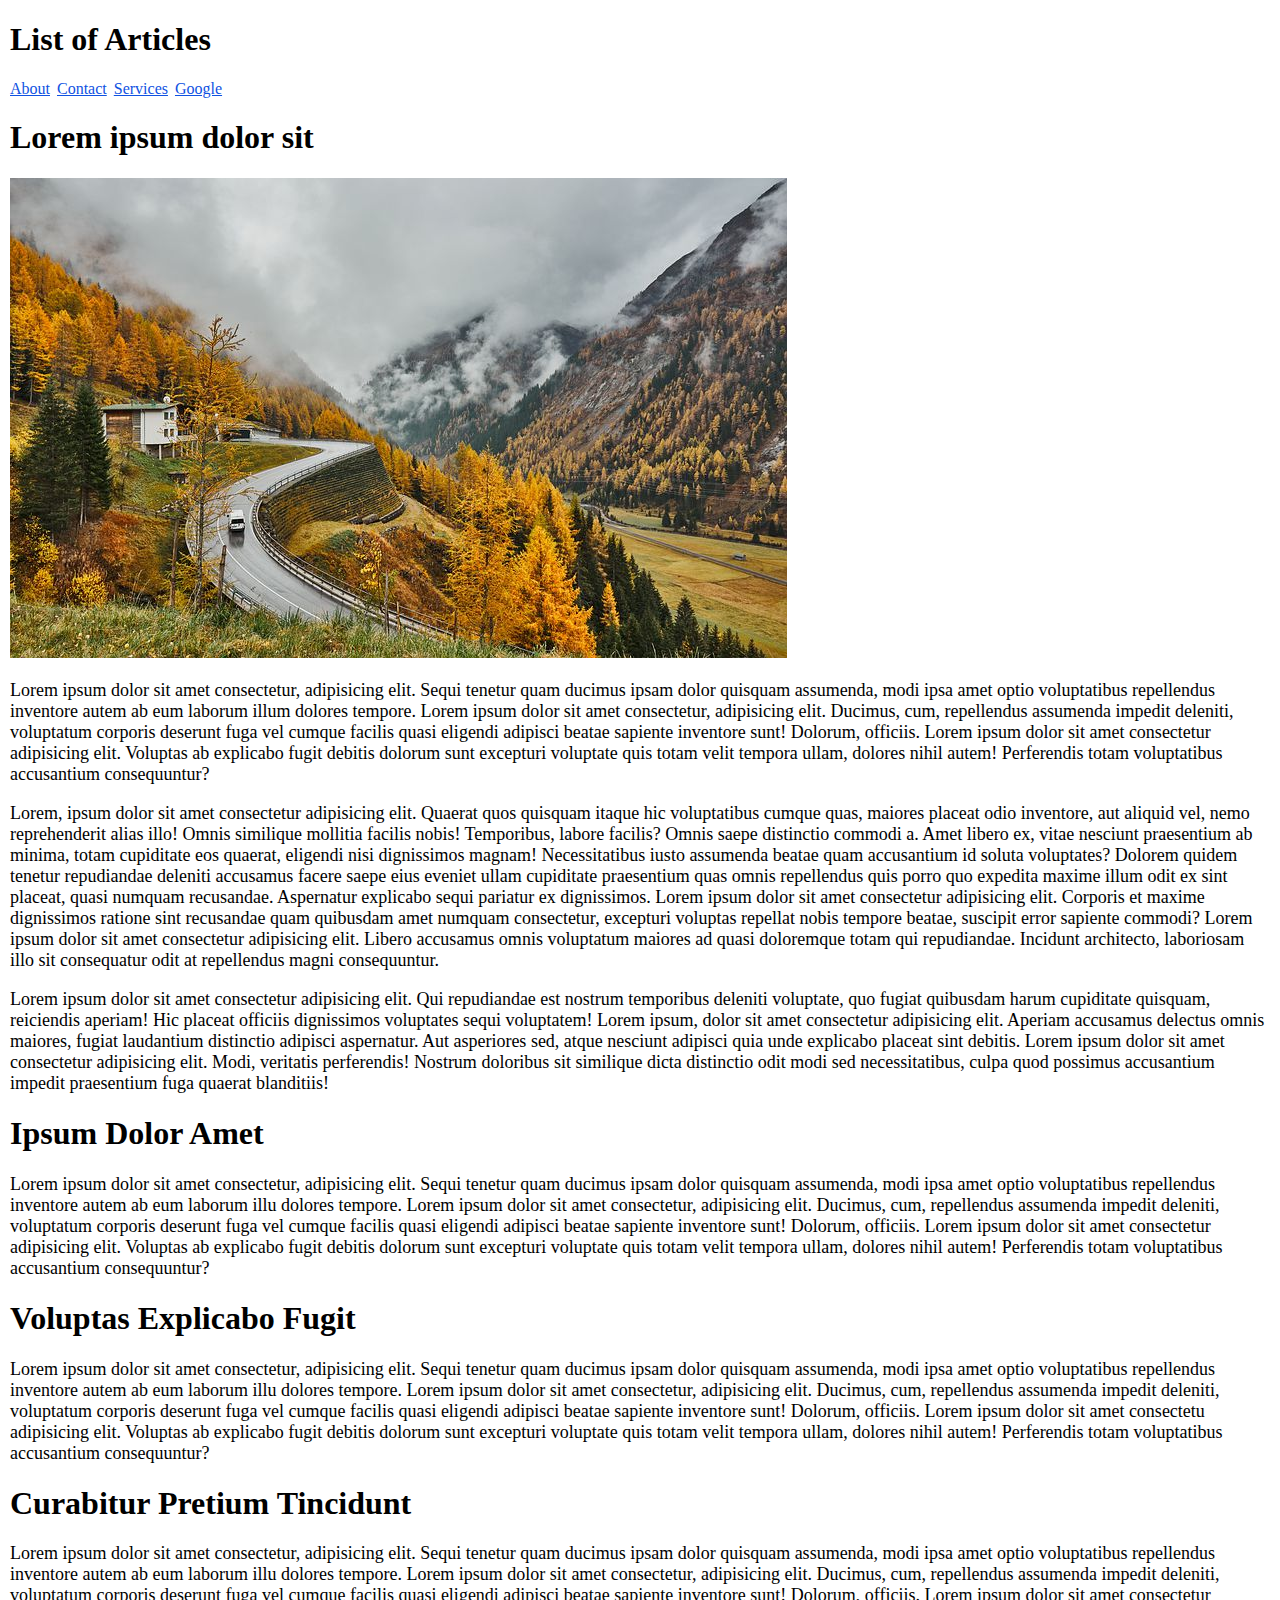
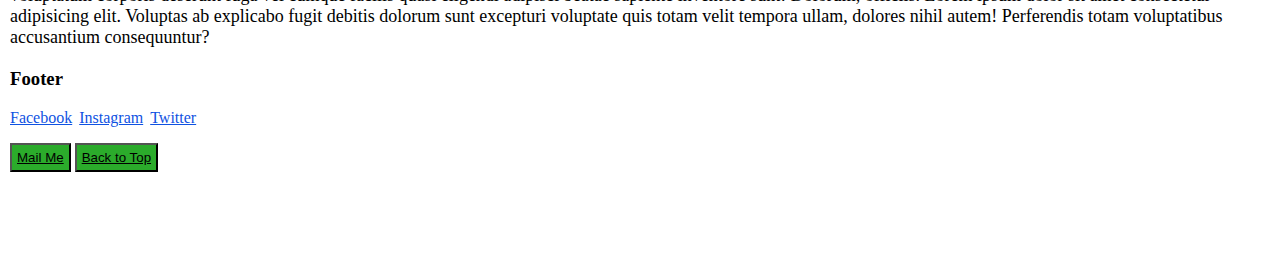
<file: project/service.html>
<!DOCTYPE html>
<html lang="en">

<head>
    <meta charset="UTF-8" />
    <title>Project | Service Page</title>
    <link rel="stylesheet" href="style.css" />
</head>

<body id="top">
    <header>
        <h1>List of Articles</h1>
        <nav>
            <ul>
                <li><a href="about.html">About</a></li>
                <!-- -->
                <li><a href="contact.html">Contact</a></li>
                <!-- -->
                <li><a href="service.html">Services</a></li>
                <!-- -->
                <li><a href="https://google.co.in" target="_blank">Google</a></li>
            </ul>
        </nav>
    </header>
    <main>
        <section>
            <article>
                <h1>Lorem ipsum dolor sit</h1>
                <img src="../project/assets/images/nature.jpg" alt="nature">
                <p>
                    Lorem ipsum dolor sit amet consectetur, adipisicing elit. Sequi tenetur quam ducimus ipsam dolor
                    quisquam assumenda, modi ipsa amet optio voluptatibus repellendus inventore autem ab eum laborum
                    illum
                    dolores tempore. Lorem ipsum dolor sit amet consectetur, adipisicing elit. Ducimus, cum, repellendus
                    assumenda impedit deleniti, voluptatum corporis deserunt fuga vel cumque facilis quasi eligendi
                    adipisci
                    beatae sapiente inventore sunt! Dolorum, officiis. Lorem ipsum dolor sit amet consectetur
                    adipisicing
                    elit. Voluptas ab explicabo fugit debitis dolorum sunt excepturi voluptate quis totam velit tempora
                    ullam, dolores nihil autem! Perferendis totam voluptatibus accusantium consequuntur?
                </p>
                <p>
                    Lorem, ipsum dolor sit amet consectetur adipisicing elit. Quaerat quos quisquam itaque hic
                    voluptatibus
                    cumque quas, maiores placeat odio inventore, aut aliquid vel, nemo reprehenderit alias illo! Omnis
                    similique mollitia facilis nobis! Temporibus, labore facilis? Omnis saepe distinctio commodi a. Amet
                    libero ex, vitae nesciunt praesentium ab minima, totam cupiditate eos quaerat, eligendi nisi
                    dignissimos
                    magnam! Necessitatibus iusto assumenda beatae quam accusantium id soluta voluptates? Dolorem quidem
                    tenetur repudiandae deleniti accusamus facere saepe eius eveniet ullam cupiditate praesentium quas
                    omnis
                    repellendus quis porro quo expedita maxime illum odit ex sint placeat, quasi numquam recusandae.
                    Aspernatur explicabo sequi pariatur ex dignissimos. Lorem ipsum dolor sit amet consectetur
                    adipisicing
                    elit. Corporis et maxime dignissimos ratione sint recusandae quam quibusdam amet numquam
                    consectetur,
                    excepturi voluptas repellat nobis tempore beatae, suscipit error sapiente commodi? Lorem ipsum dolor
                    sit
                    amet consectetur adipisicing elit. Libero accusamus omnis voluptatum maiores ad quasi doloremque
                    totam
                    qui repudiandae. Incidunt architecto, laboriosam illo sit consequatur odit at repellendus magni
                    consequuntur.
                </p>
                <p>
                    Lorem ipsum dolor sit amet consectetur adipisicing elit. Qui repudiandae est nostrum temporibus
                    deleniti
                    voluptate, quo fugiat quibusdam harum cupiditate quisquam, reiciendis aperiam! Hic placeat officiis
                    dignissimos voluptates sequi voluptatem! Lorem ipsum, dolor sit amet consectetur adipisicing elit.
                    Aperiam accusamus delectus omnis maiores, fugiat laudantium distinctio adipisci aspernatur. Aut
                    asperiores sed, atque nesciunt adipisci quia unde explicabo placeat sint debitis. Lorem ipsum dolor
                    sit
                    amet consectetur adipisicing elit. Modi, veritatis perferendis! Nostrum doloribus sit similique
                    dicta
                    distinctio odit modi sed necessitatibus, culpa quod possimus accusantium impedit praesentium fuga
                    quaerat blanditiis!
                </p>
            </article>
        </section>
        <section>
            <article>
                <h1>Ipsum Dolor Amet</h1>
                <p>
                    Lorem ipsum dolor sit amet consectetur, adipisicing elit. Sequi tenetur quam ducimus ipsam dolor
                    quisquam assumenda, modi ipsa amet optio voluptatibus repellendus inventore autem ab eum laborum
                    illu dolores tempore. Lorem ipsum dolor sit amet consectetur, adipisicing elit. Ducimus, cum,
                    repellendus
                    assumenda impedit deleniti, voluptatum corporis deserunt fuga vel cumque facilis quasi eligendi
                    adipisci
                    beatae sapiente inventore sunt! Dolorum, officiis. Lorem ipsum dolor sit amet consectetur
                    adipisicing
                    elit. Voluptas ab explicabo fugit debitis dolorum sunt excepturi voluptate quis totam velit tempora
                    ullam, dolores nihil autem! Perferendis totam voluptatibus accusantium consequuntur?
                </p>
            </article>
        </section>
        <section>
            <article>
                <h1>Voluptas Explicabo Fugit</h1>
                <p>
                    Lorem ipsum dolor sit amet consectetur, adipisicing elit. Sequi tenetur quam ducimus ipsam dolor
                    quisquam assumenda, modi ipsa amet optio voluptatibus repellendus inventore autem ab eum laborum
                    illu dolores tempore. Lorem ipsum dolor sit amet consectetur, adipisicing elit. Ducimus, cum,
                    repellendus assumenda impedit deleniti, voluptatum corporis deserunt fuga vel cumque facilis quasi
                    eligendi adipisci beatae sapiente inventore sunt! Dolorum, officiis. Lorem ipsum dolor sit amet
                    consectetu adipisicing elit. Voluptas ab explicabo fugit debitis dolorum sunt excepturi voluptate
                    quis totam velit tempora ullam, dolores nihil autem! Perferendis totam voluptatibus accusantium
                    consequuntur?
                </p>
            </article>
        </section>
        <section>
            <article>
                <h1>Curabitur Pretium Tincidunt</h1>
                <p>
                    Lorem ipsum dolor sit amet consectetur, adipisicing elit. Sequi tenetur quam ducimus ipsam dolor
                    quisquam assumenda, modi ipsa amet optio voluptatibus repellendus inventore autem ab eum laborum
                    illu dolores tempore. Lorem ipsum dolor sit amet consectetur, adipisicing elit. Ducimus, cum,
                    repellendus
                    assumenda impedit deleniti, voluptatum corporis deserunt fuga vel cumque facilis quasi eligendi
                    adipisci
                    beatae sapiente inventore sunt! Dolorum, officiis. Lorem ipsum dolor sit amet consectetur
                    adipisicing
                    elit. Voluptas ab explicabo fugit debitis dolorum sunt excepturi voluptate quis totam velit tempora
                    ullam, dolores nihil autem! Perferendis totam voluptatibus accusantium consequuntur?
                </p>
            </article>
        </section>
    </main>
    <footer>
        <h3>Footer</h3>
        <nav>
            <ul>
                <li><a href="https://www.facebook.com/" target="_blank">Facebook</a></li>
                <li><a href="https://www.instagram.com/" target="_blank">Instagram</a></li>
                <li><a href="https://twitter.com/jaybhoyar/" target="_blank">Twitter</a></li>
            </ul>
        </nav>
        <button class="btn">
            <a href="mailto:jaybhoyar1997@gmail.com?subject=Reaching%20Out&body=How%20are%20you?">Mail Me</a>
        </button>
        <button class="btn">
            <a href="#top">Back to Top</a>
        </button>
    </footer>
</body>
</file>
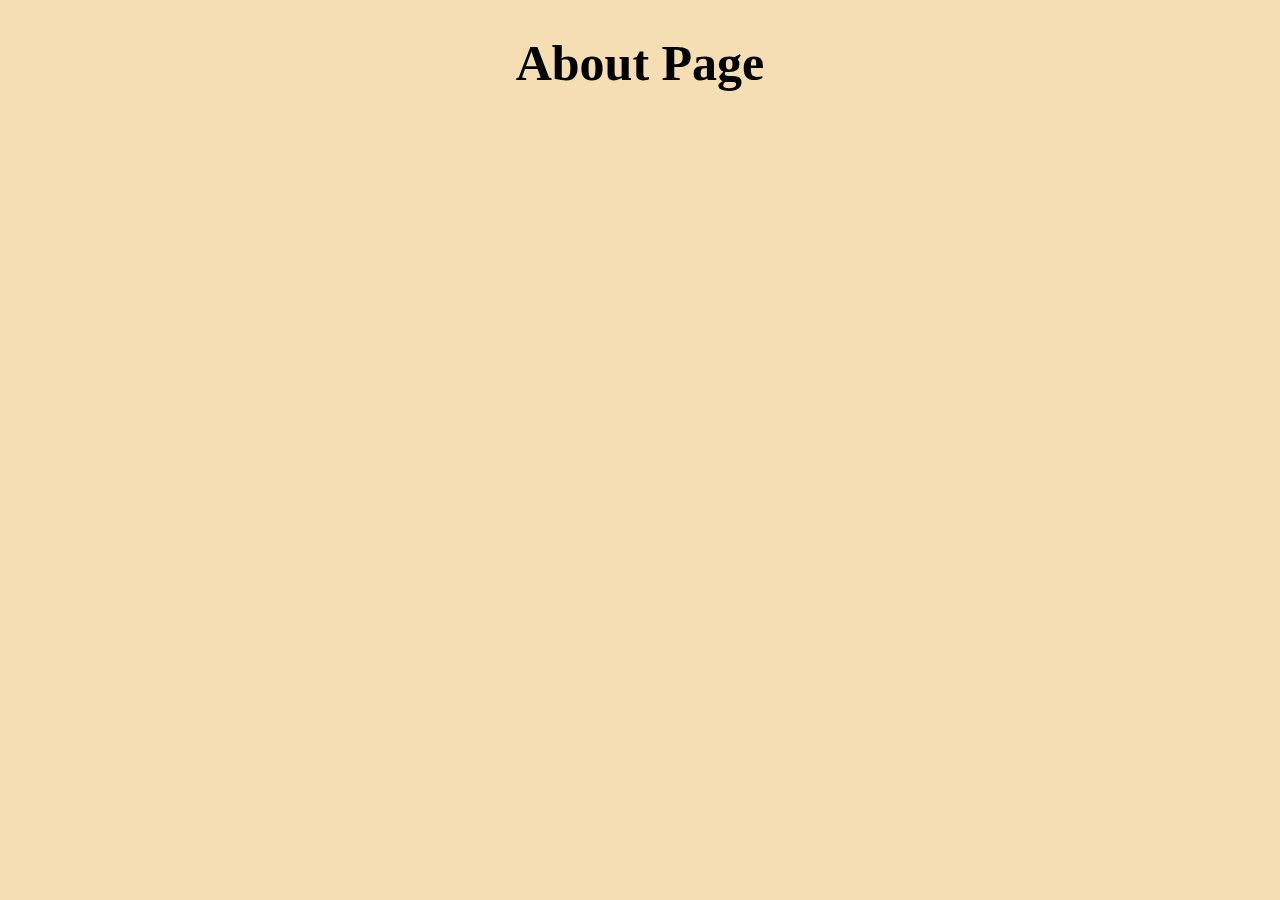
<file: exercise 3/1/about.html>
<!DOCTYPE html>
<html lng="en">

<head>
    <meta charset="utf-8">
    <title>Exercise 3 | 1s</title>
    <link rel="stylesheet" href="style.css">
</head>

<body>
    <h1>About Page</h1>

</body>

</html>
</file>
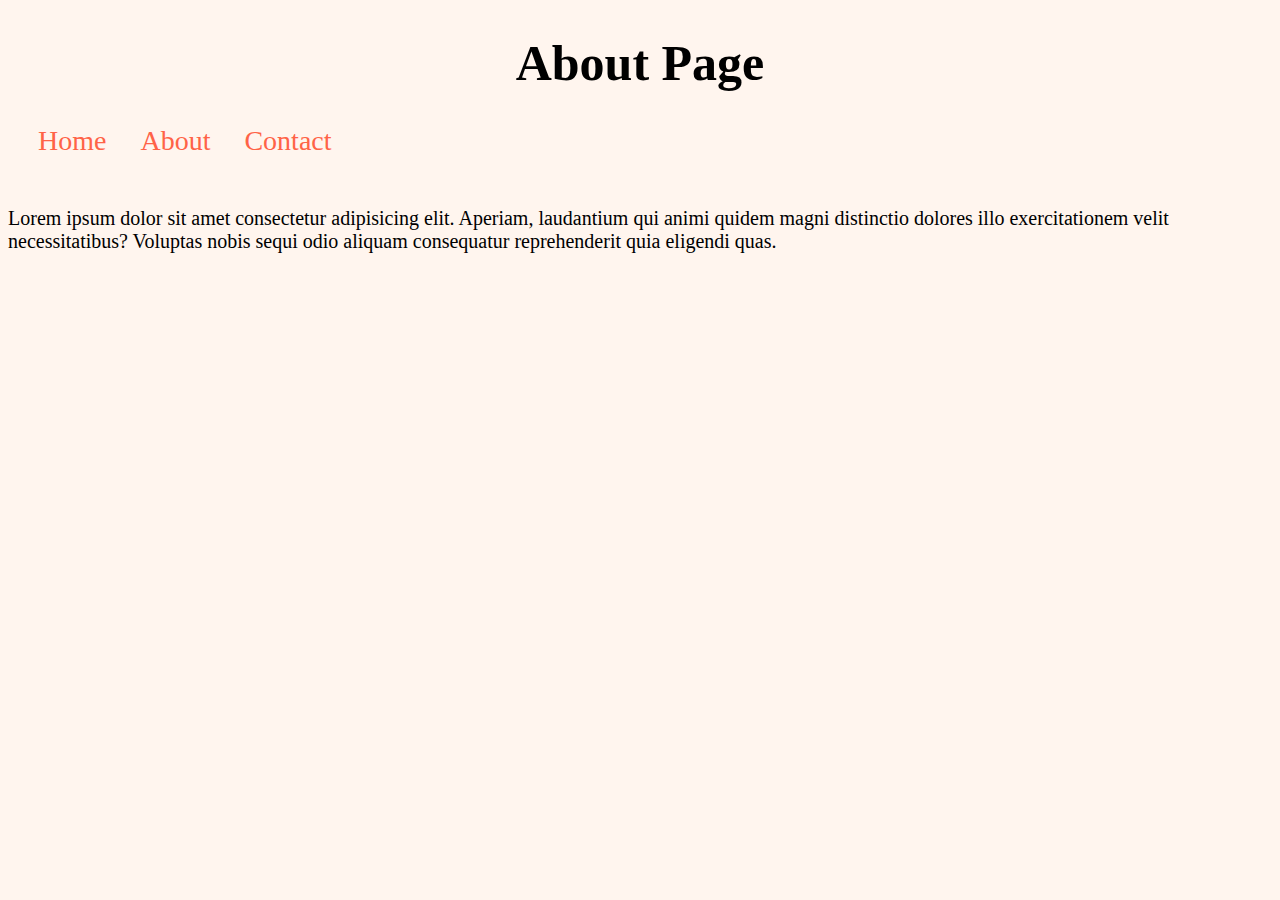
<file: exercise 3/2/about.html>
<!DOCTYPE html>
<html lang="en">

<head>
    <meta charset="utf-8">
    <title>Exercise 3 | 2</title>
    <link rel="stylesheet" href="style.css">
</head>

<body id="about">
    <h1>About Page </h1>
    <span class="links"><a href="home.html">Home</a></span>
    <span class="links"><a href="about.html">About</a></span>
    <span class="links"><a href="contact.html">Contact</a></span>


    <p>Lorem ipsum dolor sit amet consectetur adipisicing elit. Aperiam, laudantium qui animi quidem magni distinctio
        dolores illo exercitationem velit necessitatibus? Voluptas nobis sequi odio aliquam consequatur reprehenderit
        quia eligendi quas.</p>
</body>

</html>
</file>
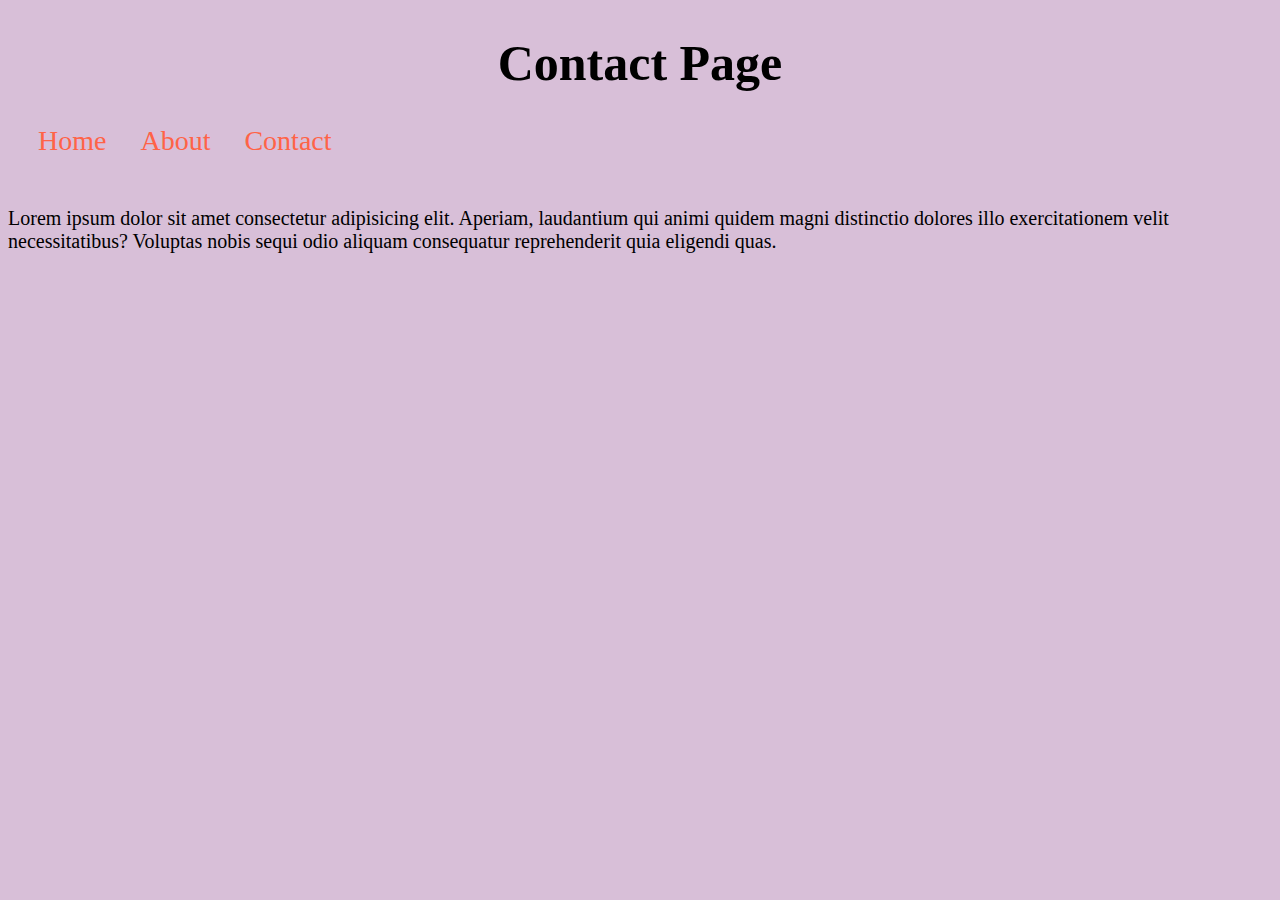
<file: exercise 3/2/contact.html>
<!DOCTYPE html>
<html lang="en">

<head>
    <meta charset="utf-8">
    <title>Exercise 3 | 2</title>
    <link rel="stylesheet" href="style.css">
</head>

<body id="contact">
    <h1>Contact Page </h1>
    <span class="links"><a href="home.html">Home</a></span>
    <span class="links"><a href="about.html">About</a></span>
    <span class="links"><a href="contact.html">Contact</a></span>


    <p>Lorem ipsum dolor sit amet consectetur adipisicing elit. Aperiam, laudantium qui animi quidem magni distinctio
        dolores illo exercitationem velit necessitatibus? Voluptas nobis sequi odio aliquam consequatur reprehenderit
        quia eligendi quas.
    </p>
</body>

</html>
</file>
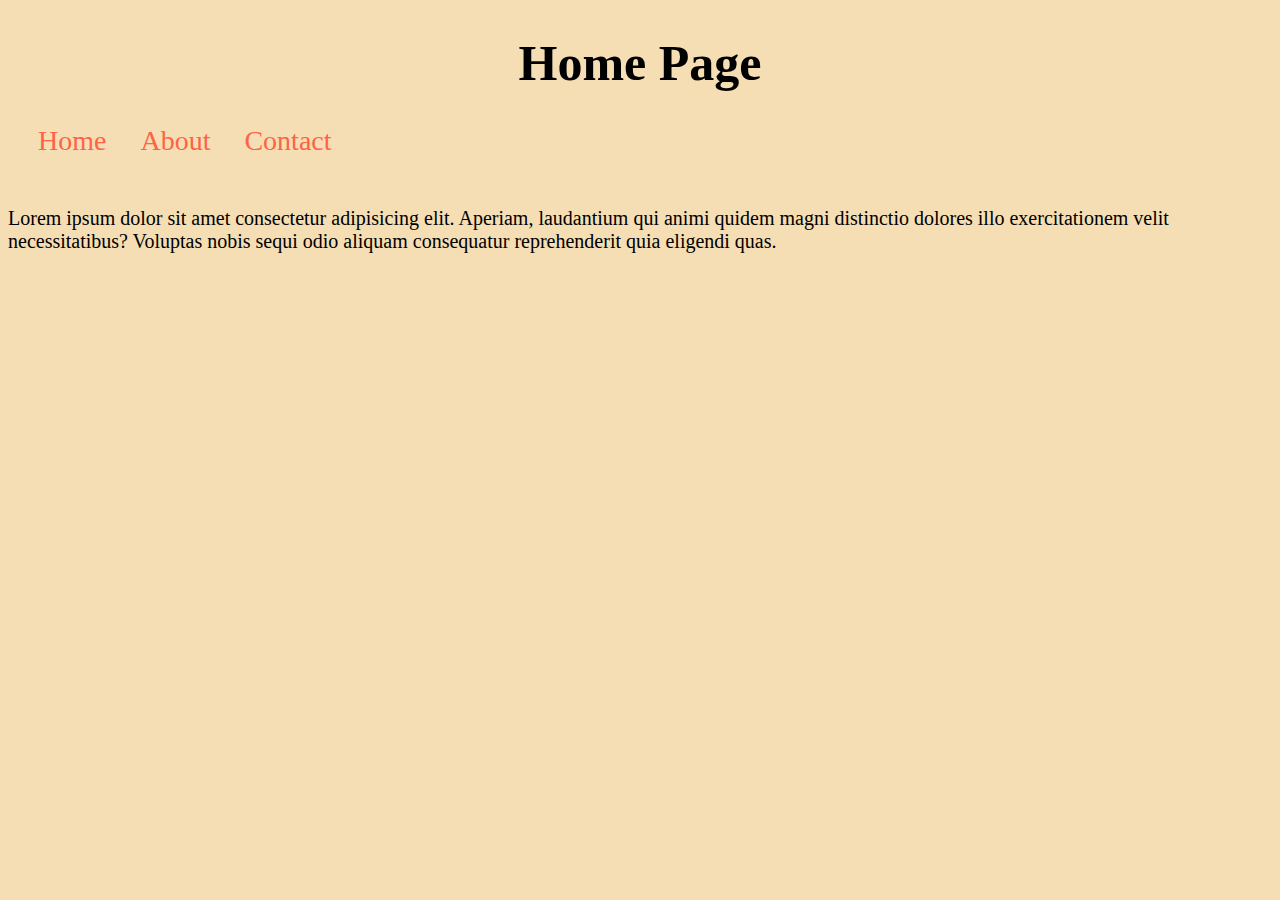
<file: exercise 3/2/home.html>
<!DOCTYPE html>
<html lang="en">

<head>
    <meta charset="utf-8">
    <title>Exercise 3 | 2</title>
    <link rel="stylesheet" href="style.css">
</head>

<body id="home">
    <h1>Home Page </h1>
    <span class="links"><a href="home.html">Home</a></span>
    <span class="links"><a href="about.html">About</a></span>
    <span class="links"><a href="contact.html">Contact</a></span>


    <p>Lorem ipsum dolor sit amet consectetur adipisicing elit. Aperiam, laudantium qui animi quidem magni distinctio
        dolores illo exercitationem velit necessitatibus? Voluptas nobis sequi odio aliquam consequatur reprehenderit
        quia eligendi quas.</p>
</body>

</html>
</file>
<file: exercise 2/style.css>
#heading {
    color: white;
    font-size: 55px;
}
.para1 {
    font-size: 25px;
    color: black;
}

body {
    background-color: gray;
}
</file>
<file: exercise 3/1/style.css>
.links {
    font-size: 30px; 
    margin-left: 30px;
}
a {
    color: seagreen;
    text-decoration:none;
}
 
h1{
    text-align: center;
    font-size: 50px;
}

body {
    background-color: wheat;
}
</file>
<file: pair-programming/style.css>
nav li {
    display: inline-block;
    padding-right: 3px;
}

* {
    margin-left: auto;
    padding: 0;
}

body {
    margin-left: 10px;
}

a {
    text-decoration: underline;
    color: #0f52e2;
}

p {
    font-size: 18px;
}

footer {
    margin-bottom: 300px;
}

article {
    margin-bottom: 20px;
}

.btn {
    background-color: green;
}
</file>
<file: project/style.css>
nav li {
    display: inline-block;
    padding-right: 3px;
}

ul {
    padding-inline-start: 0;
}

body {
    margin-left: 10px;

}

a {
    text-decoration: underline;
    color: #0f52e2;
}

p {
    font-size: 18px;
}

footer {
    margin-bottom: 100px;
}

article {
    margin-bottom: 20px;
}

.btn {
    color: black;
    background-color: rgb(43, 171, 43);
    padding: 5px;
}

.btn a {
    color: black;
}
</file>
<file: exercise 3/2/style.css>
h1 {
    text-align: center;
    font-size: 50px;
}

p {
    margin-top: 50px;
    font-size: 20px;  
}

.links {
    font-size: 28px;
    margin-left: 30px;
}
a {
    text-decoration: none;
    color: tomato;
}
#home {
    background-color: wheat;
}
#contact {
    background-color: thistle;
}
#about{
    background-color: seashell;
}
</file>
